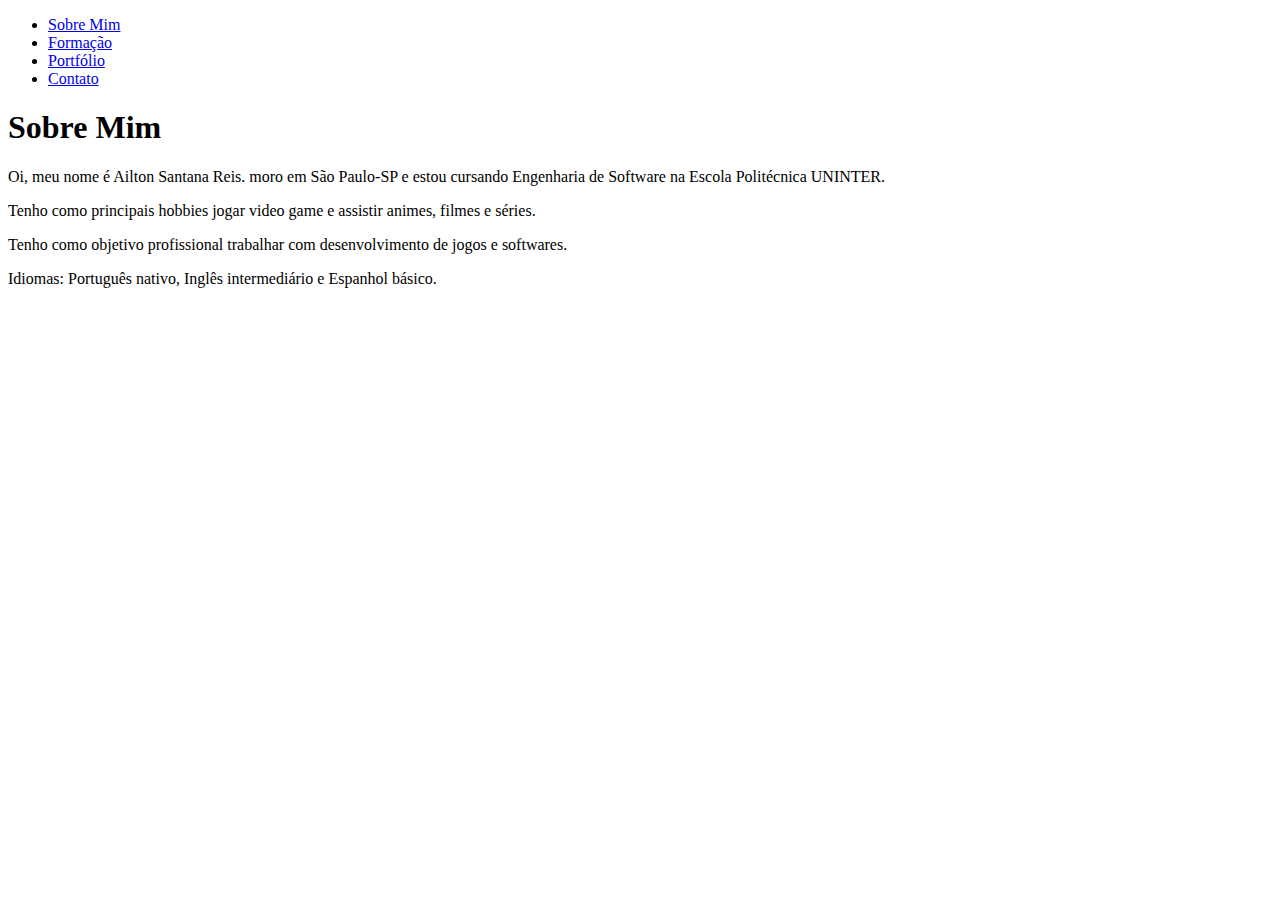
<file: index.html>
<!DOCTYPE html>
<html lang="pt">
<head>
    <meta charset="UTF-8">
    <meta name="viewport" content="width=device-width, initial-scale=1.0">
    <title>Sobre Mim</title>
    <link rel="stylesheet" href="estilo.css">
</head>
<body>
    <!-- Menu de navegação -->
    <header>
        <nav>
            <ul>
                <li><a href="index.html">Sobre Mim</a></li>
                <li><a href="formacao.html">Formação</a></li>
                <li><a href="portfolio.html">Portfólio</a></li>
                <li><a href="contato.html">Contato</a></li>
            </ul>
        </nav>
    </header>
    
    <main>
        <h1>Sobre Mim</h1>
        <p>Oi, meu nome é Ailton Santana Reis. moro em São Paulo-SP e estou cursando Engenharia de Software na Escola Politécnica UNINTER.</p>
        <p>Tenho como principais hobbies jogar video game e assistir animes, filmes e séries.</p>
        <p>Tenho como objetivo profissional trabalhar com desenvolvimento de jogos e softwares.</p>
        <p>Idiomas: Português nativo, Inglês intermediário e Espanhol básico.</p>
    </main>
</body>
</html>
</file>
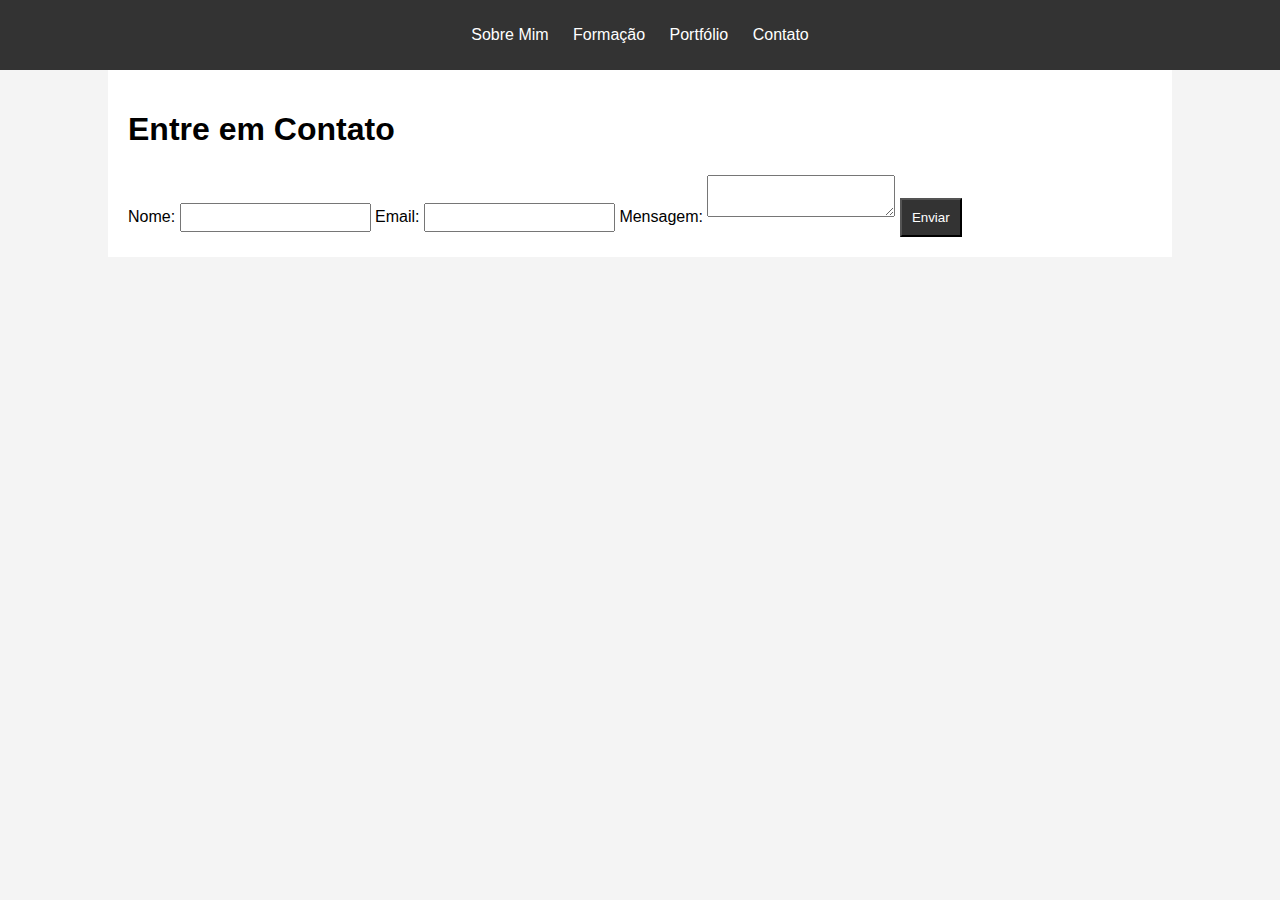
<file: contato.html>
<!DOCTYPE html>
<html lang="pt">
<head>
    <meta charset="UTF-8">
    <meta name="viewport" content="width=device-width, initial-scale=1.0">
    <title>Contato</title>
    <link rel="stylesheet" href="styles.css">
</head>
<body>
    <!-- Menu de navegação -->
    <header>
        <nav>
            <ul>
                <li><a href="index.html">Sobre Mim</a></li>
                <li><a href="formacao.html">Formação</a></li>
                <li><a href="portfolio.html">Portfólio</a></li>
                <li><a href="contato.html">Contato</a></li>
            </ul>
        </nav>
    </header>
    
    <main>
        <h1>Entre em Contato</h1>
        <!-- Formulário de contato -->
        <form>
            <label>Nome:</label>
            <input type="text" name="nome">
            <label>Email:</label>
            <input type="email" name="email">
            <label>Mensagem:</label>
            <textarea name="mensagem"></textarea>
            <button type="submit">Enviar</button>
        </form>
    </main>
</body>
</html>
</file>
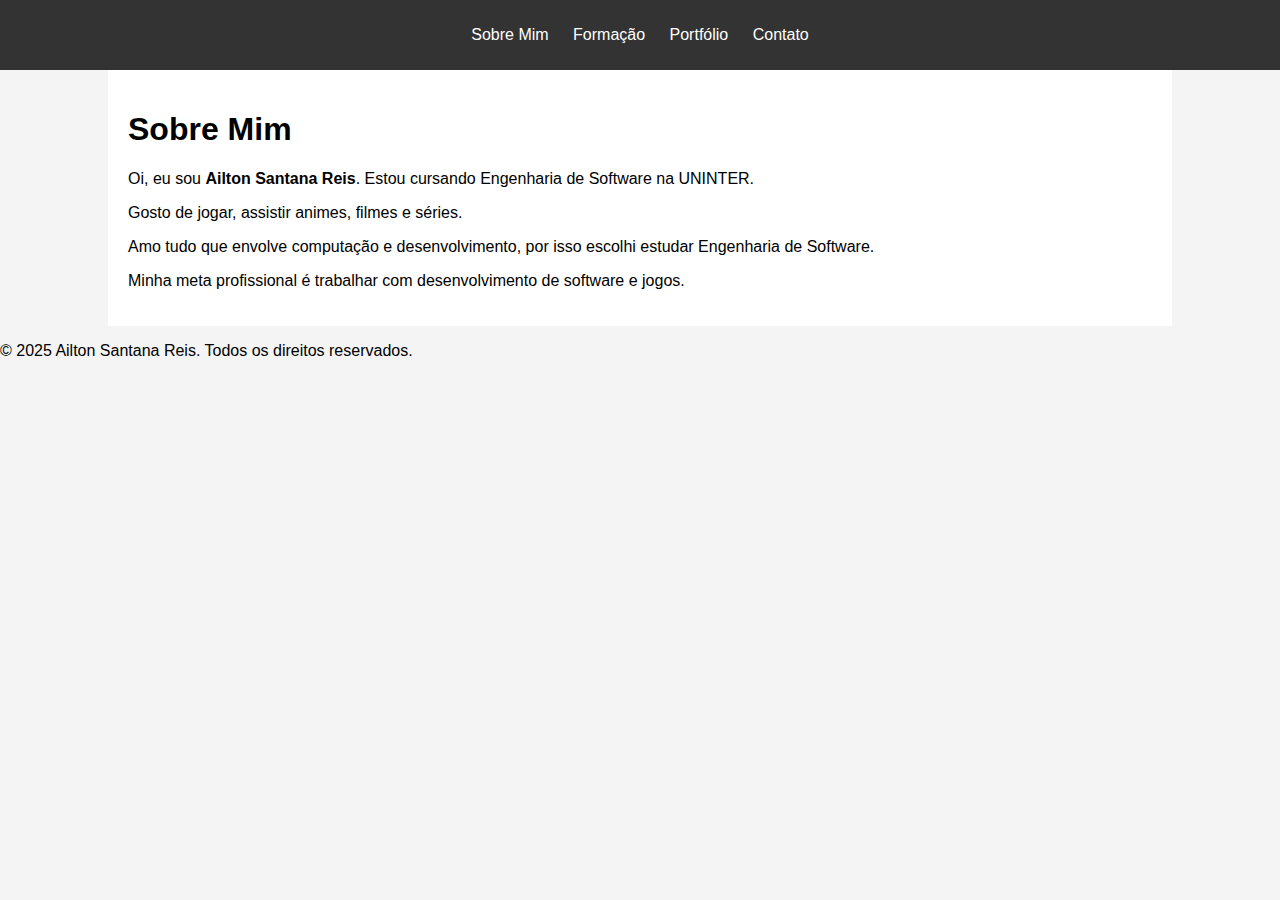
<file: formacao.html>
<!DOCTYPE html>
<html lang="pt">
<head>
    <meta charset="UTF-8">
    <meta name="viewport" content="width=device-width, initial-scale=1.0">
    <title>Sobre Mim</title>
    <link rel="stylesheet" href="styles.css">
</head>
<body>
    <header>
        <nav aria-label="Navegação principal">
            <ul>
                <li><a href="index.html" aria-label="Página Sobre Mim">Sobre Mim</a></li>
                <li><a href="formacao.html" aria-label="Página Formação">Formação</a></li>
                <li><a href="portfolio.html" aria-label="Página Portfólio">Portfólio</a></li>
                <li><a href="contato.html" aria-label="Página Contato">Contato</a></li>
            </ul>
        </nav>
    </header>
    <main>
        <h1>Sobre Mim</h1>
        <p>Oi, eu sou <strong>Ailton Santana Reis</strong>. Estou cursando Engenharia de Software na UNINTER.</p>
        <p>Gosto de jogar, assistir animes, filmes e séries.</p>
        <p>Amo tudo que envolve computação e desenvolvimento, por isso escolhi estudar Engenharia de Software.</p>
        <p>Minha meta profissional é trabalhar com desenvolvimento de software e jogos.</p>
    </main>
    <footer>
        <p>&copy; 2025 Ailton Santana Reis. Todos os direitos reservados.</p>
    </footer>
</body>
</html>
</file>
<file: estilo.css>
/* conteúdo original do styles.css */
</file>
<file: styles.css>
/* Estilos para o body */
body {
    font-family: Arial;
    margin: 0;
    background: #f4f4f4;
}

/* Header e nav */
header {
    background: #333;
    color: white;
    padding: 10px;
    text-align: center;
}

nav ul {
    list-style: none;
    padding: 0;
}

nav li {
    display: inline;
    margin: 10px;
}

nav a {
    color: white;
    text-decoration: none;
}

/* Main content */
main {
    width: 80%;
    margin: auto;
    padding: 20px;
    background: white;
}

/* Form */
form {
    flex-direction: column;
}

input, textarea {
    padding: 5px;
    margin: 5px 0;
}

button {
    padding: 10px;
    background: #333;
    color: white;
}
</file>
